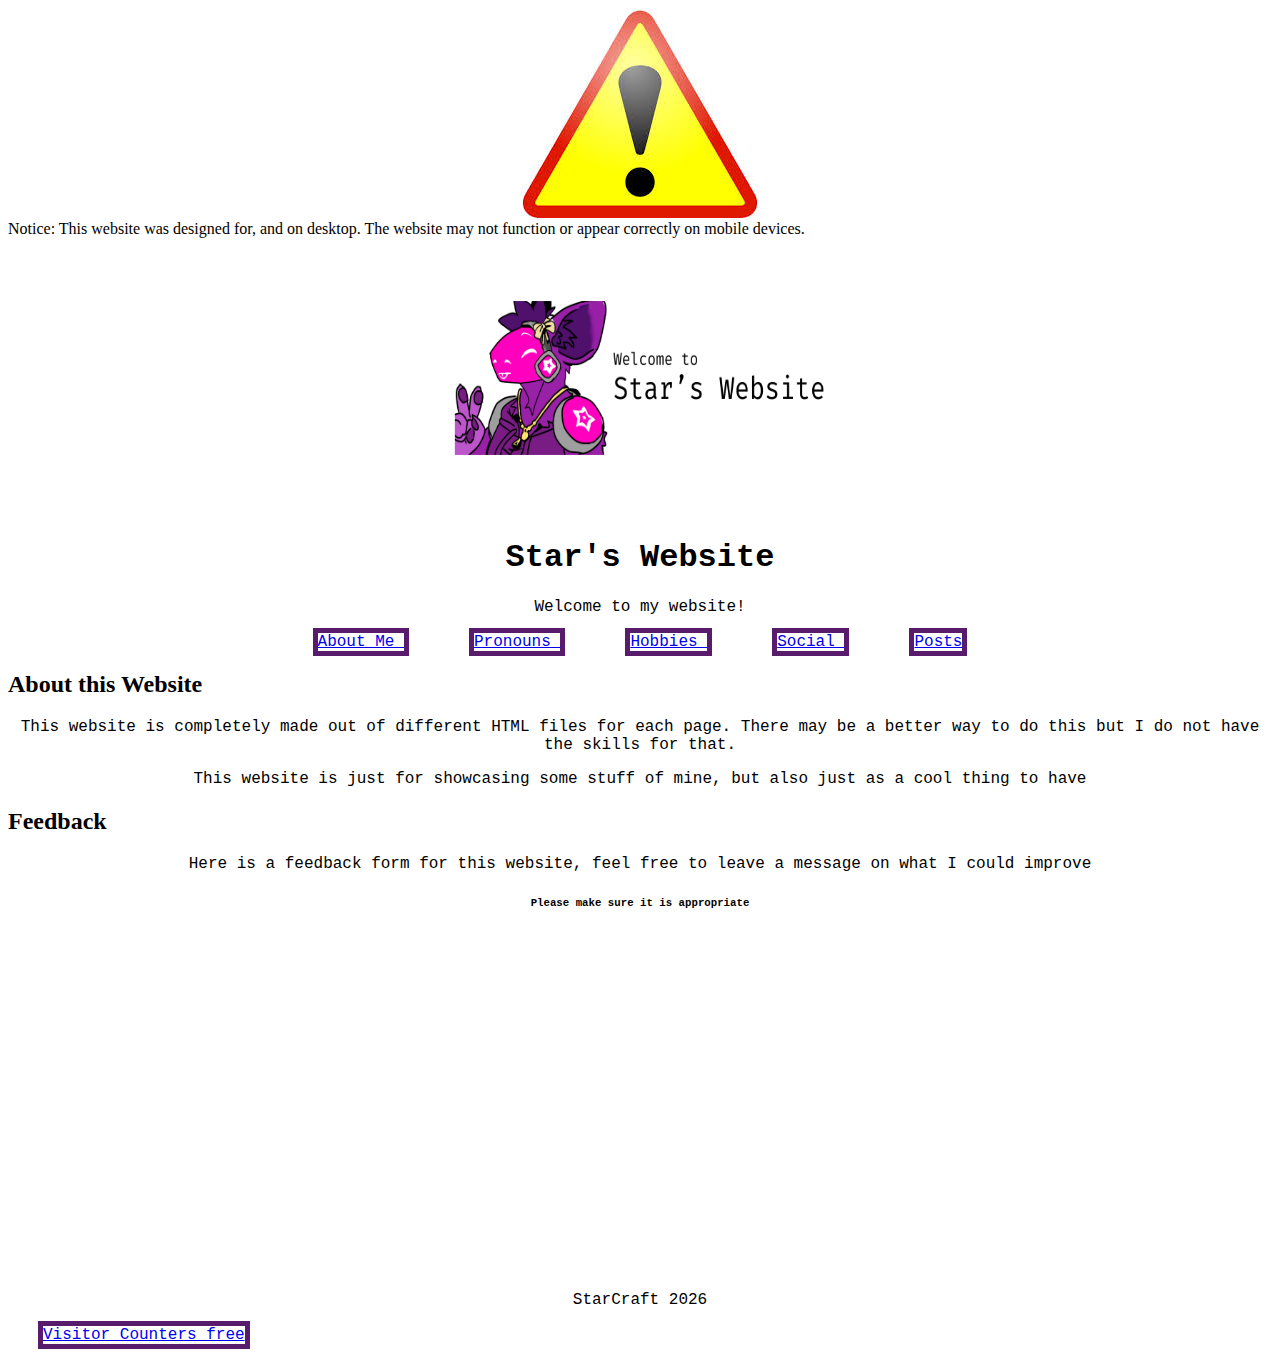
<file: index.html>
<!DOCTYPE html>
<html>
<head>
    <meta http-equiv="refresh" content="0; url=home.html">
    <title>You are being redirected...</title>
</head>
<body>
    <p>If you are not redirected automatically, click <a href="home.html" target="_self">here</a>.</p>
</body>
</html>
</file>
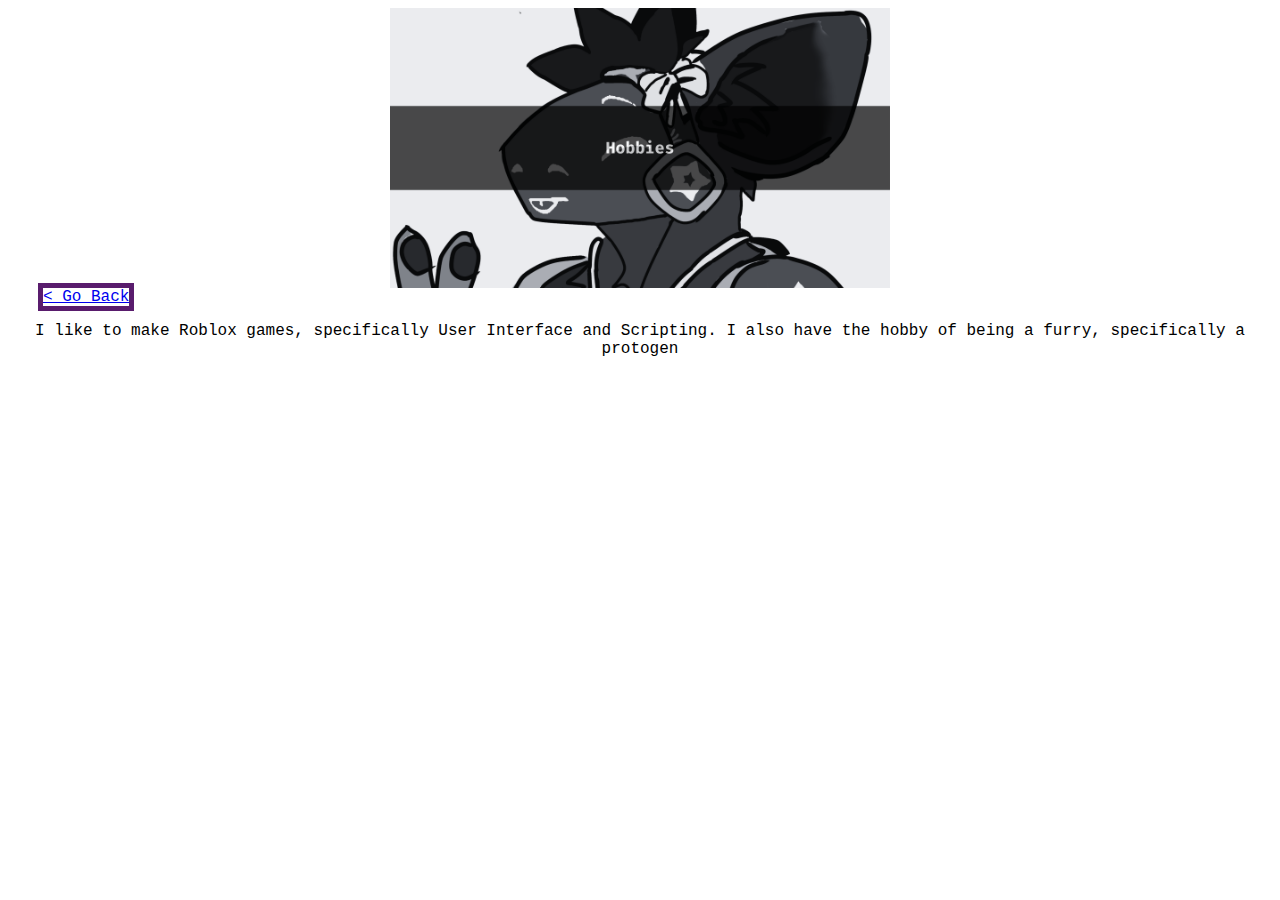
<file: hobbies.html>
<html>
<head>
<title>Stars Website - Hobbies</title>
<link rel="stylesheet" href="style.css">
</head>
<body>

<img src="hobbies.png" width="500" height="280"> 

<a href="home.html" target="_self"> < Go Back </a>

<p>I like to make Roblox games, specifically User Interface and Scripting. I also have the hobby of being a furry, specifically a protogen</p>

</body>
</html>
</file>
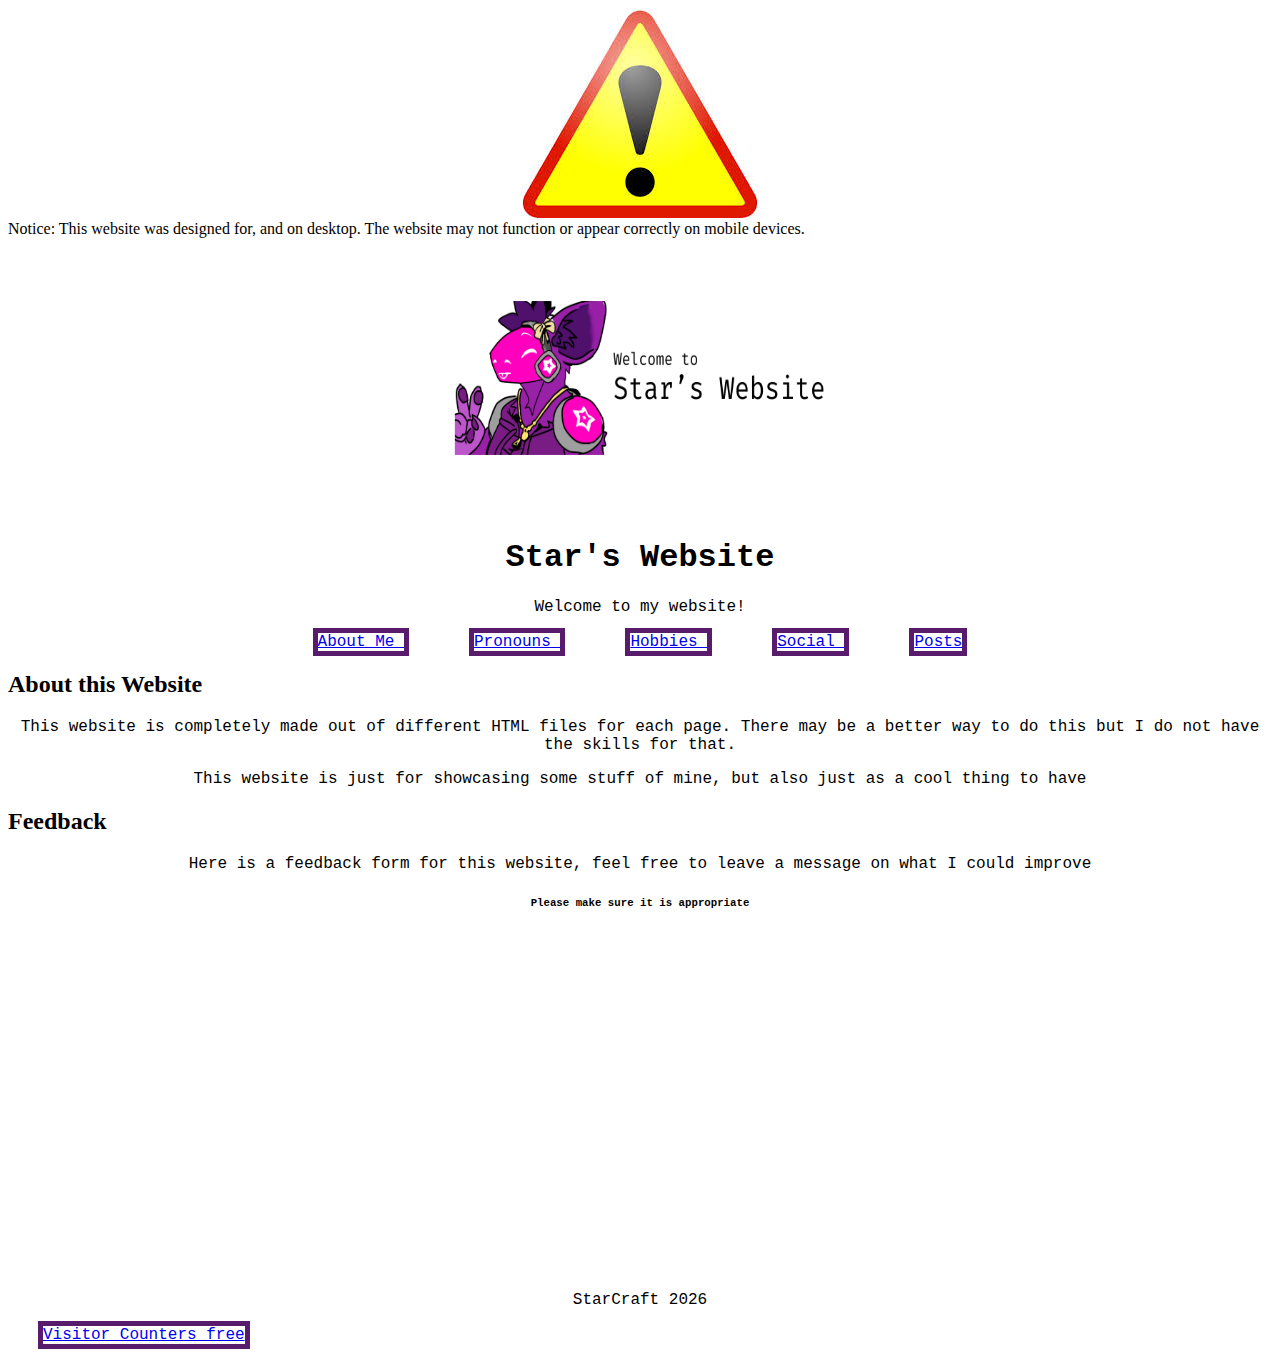
<file: home.html>
<!DOCTYPE html>
<html>
<head>
<title>Stars Website - Home</title>
<link rel="stylesheet" href="style.css">
</head>
<body>

<div class="boxwarn">
  <img src="warning.jpeg" alt="" class="icon">
  <span>Notice: This website was designed for, and on desktop. The website may not function or appear correctly on mobile devices.</span>
</div>

<img src="banner.png" width="400" height="280"> 
    
<h1>Star's Website</h1>
<p>Welcome to my website!</p>

<div id="linklist">
    <a href="about.html" target="_self"> About Me </a>
    <a href="pronouns.html" target="_self"> Pronouns </a>
    <a href="hobbies.html" target="_self"> Hobbies </a>
    <a href="social.html" target="_self"> Social </a>
    <a href="posts.html" target="_self"> Posts </a>
</div>

<h2>About this Website</h2>
<p>This website is completely made out of different HTML files for each page. There may be a better way to do this but I do not have the skills for that.</p>
<p>This website is just for showcasing some stuff of mine, but also just as a cool thing to have</p>

<h2>Feedback</h2>
<p>Here is a feedback form for this website, feel free to leave a message on what I could improve</p>
<h6>Please make sure it is appropriate</h6>

<iframe data-tally-src="https://tally.so/embed/dW0kyd?alignLeft=1&transparentBackground=1&dynamicHeight=1" loading="lazy" width="100%" height="337" frameborder="0" marginheight="0" marginwidth="0" title="Stars Website - Guestbook"></iframe>
<script>var d=document,w="https://tally.so/widgets/embed.js",v=function(){"undefined"!=typeof Tally?Tally.loadEmbeds():d.querySelectorAll("iframe[data-tally-src]:not([src])").forEach((function(e){e.src=e.dataset.tallySrc}))};if("undefined"!=typeof Tally)v();else if(d.querySelector('script[src="'+w+'"]')==null){var s=d.createElement("script");s.src=w,s.onload=v,s.onerror=v,d.body.appendChild(s);}</script>

<footer>
  <p>StarCraft 2026</p>
   <a href='https://www.counters-free.net/'>Visitor Counters free</a> <script type='text/javascript' src='https://www.freevisitorcounters.com/auth.php?id=d7d8e148e922cc689c6a66d2776e9585665efa11'></script>
<script type="text/javascript" src="https://www.freevisitorcounters.com/en/home/counter/1481316/t/11"></script>
</footer> 


</body>
</html>
</file>
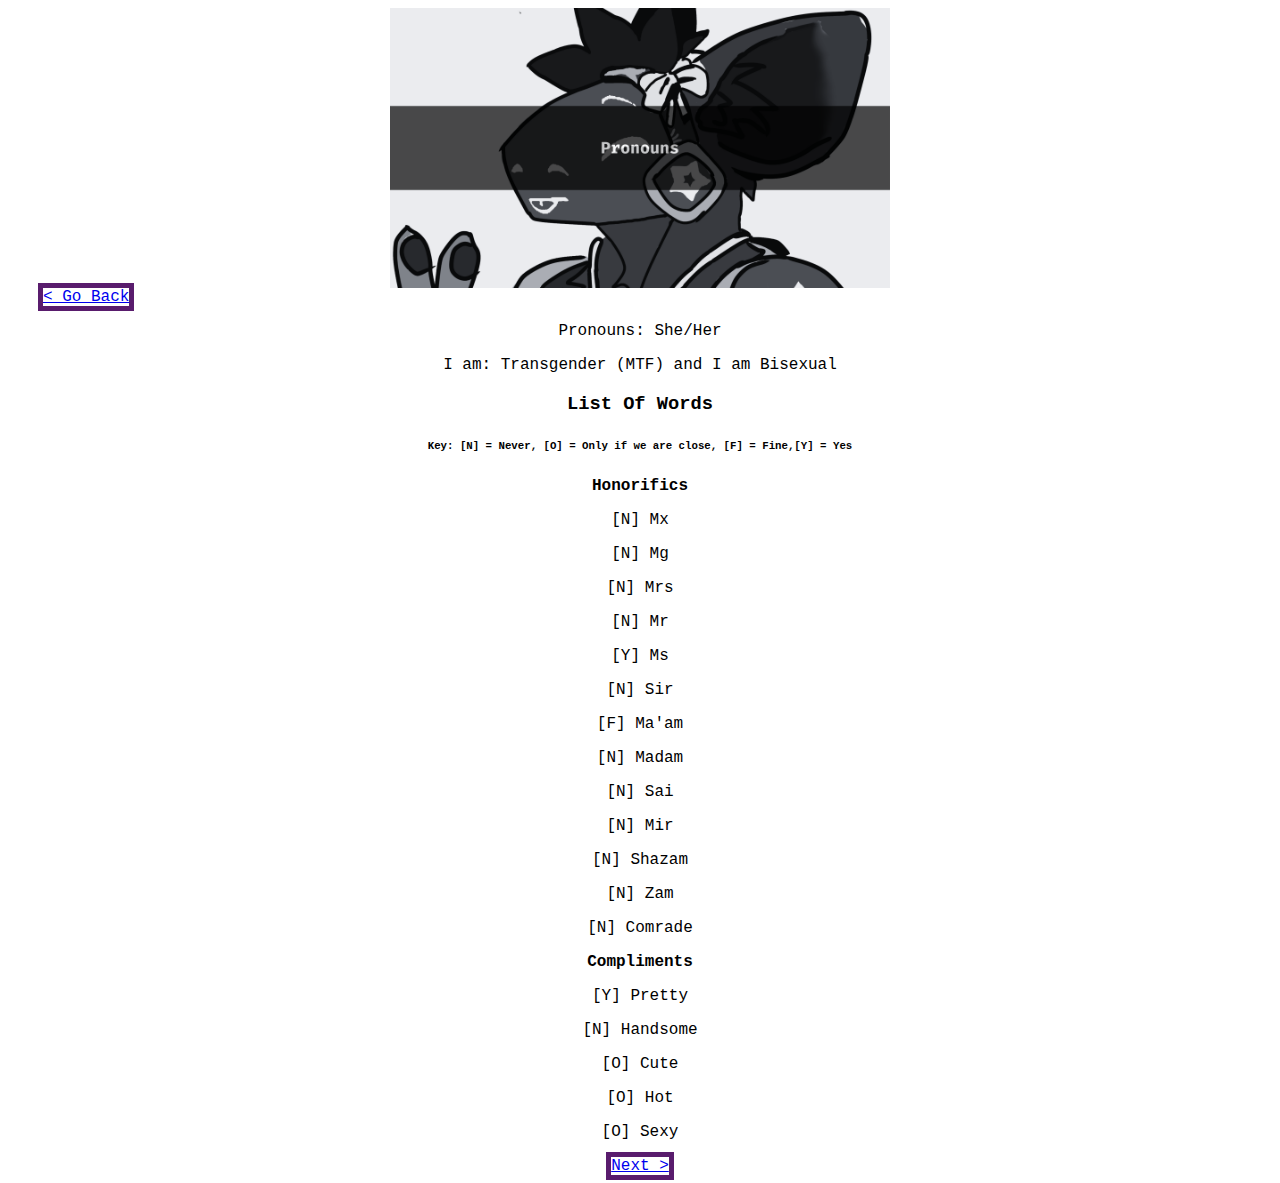
<file: pronouns.html>
<html>
<head>
<title>Stars Website - About Me</title>
<link rel="stylesheet" href="style.css">
</head>
<body>

<img src="pronouns.png" width="500" height="280"> 

<a href="index.html" target="_self"> < Go Back </a>

<p> Pronouns: She/Her </p>

<p> I am: Transgender (MTF) and I am Bisexual</p>

<h3> List Of Words </h3>

<h6>Key: [N] = Never, [O] = Only if we are close, [F] = Fine,[Y] = Yes </h6>

<p> <strong> Honorifics </strong> </p>

<p>[N] Mx</p>
<p>[N] Mg</p>
<p>[N] Mrs</p>
<p>[N] Mr</p>
<p>[Y] Ms</p>
<p>[N] Sir</p>
<p>[F] Ma'am</p>
<p>[N] Madam</p>
<p>[N] Sai</p>
<p>[N] Mir</p>
<p>[N] Shazam</p>
<p>[N] Zam</p>
<p>[N] Comrade</p>

<p> <strong> Compliments </strong> </p>

<p>[Y] Pretty</p>
<p>[N] Handsome</p>
<p>[O] Cute</p>
<p>[O] Hot</p>
<p>[O] Sexy</p>

<div id="linklist">
    <a href="pronounsnext.html" target="_self"> Next ></a>
</div>

</body>
</html>
</file>
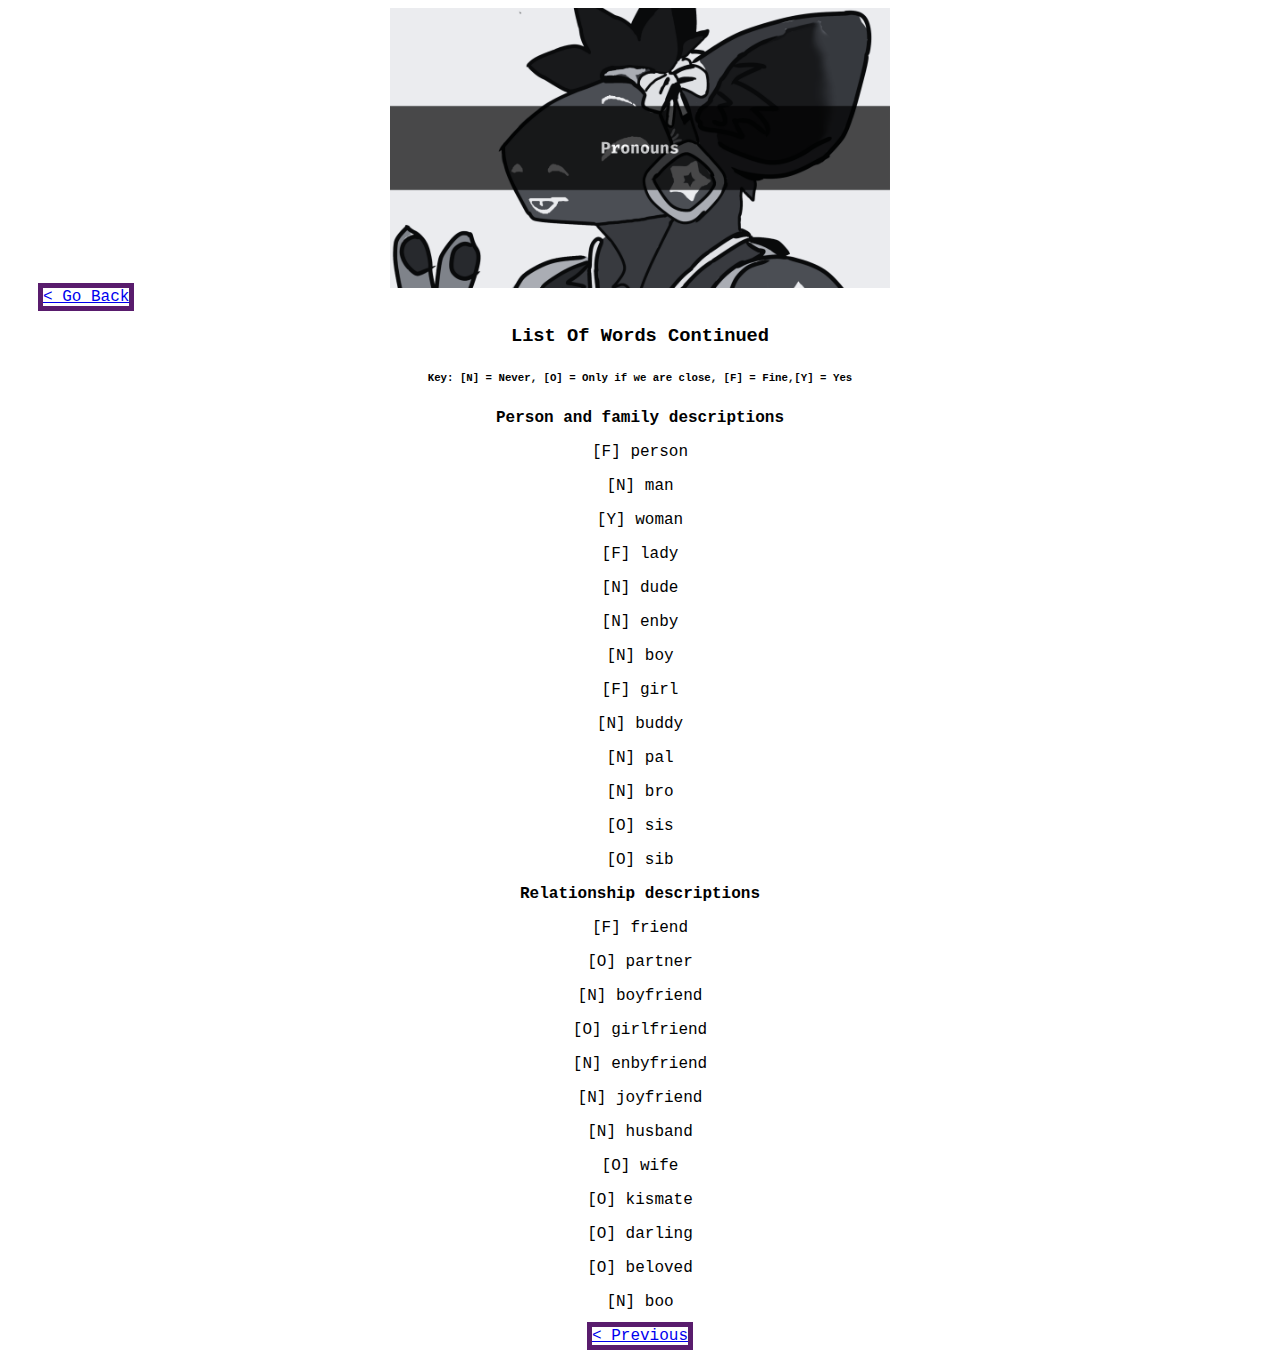
<file: pronounsnext.html>
<html>
<head>
<title>Stars Website - About Me</title>
<link rel="stylesheet" href="style.css">
</head>
<body>

<img src="pronouns.png" width="500" height="280"> 

<a href="index.html" target="_self"> < Go Back </a>

<h3> List Of Words Continued </h3>

<h6>Key: [N] = Never, [O] = Only if we are close, [F] = Fine,[Y] = Yes </h6>

<p> <strong> Person and family descriptions </strong> </p>
<p>[F] person</p>
<p>[N] man</p>
<p>[Y] woman</p>
<p>[F] lady</p>
<p>[N] dude</p>
<p>[N] enby</p>
<p>[N] boy</p>
<p>[F] girl</p>
<p>[N] buddy</p>
<p>[N] pal</p>
<p>[N] bro</p>
<p>[O] sis</p>
<p>[O] sib</p>

<p> <strong> Relationship descriptions </strong> </p>

<p>[F] friend</p>
<p>[O] partner</p>
<p>[N] boyfriend</p>
<p>[O] girlfriend</p>
<p>[N] enbyfriend</p>
<p>[N] joyfriend</p>
<p>[N] husband</p>
<p>[O] wife</p>
<p>[O] kismate</p>
<p>[O] darling</p>
<p>[O] beloved</p>
<p>[N] boo</p>

<div id="linklist">
    <a href="pronouns.html" target="_self"> < Previous</a>
</div>

</body>
</html>
</file>
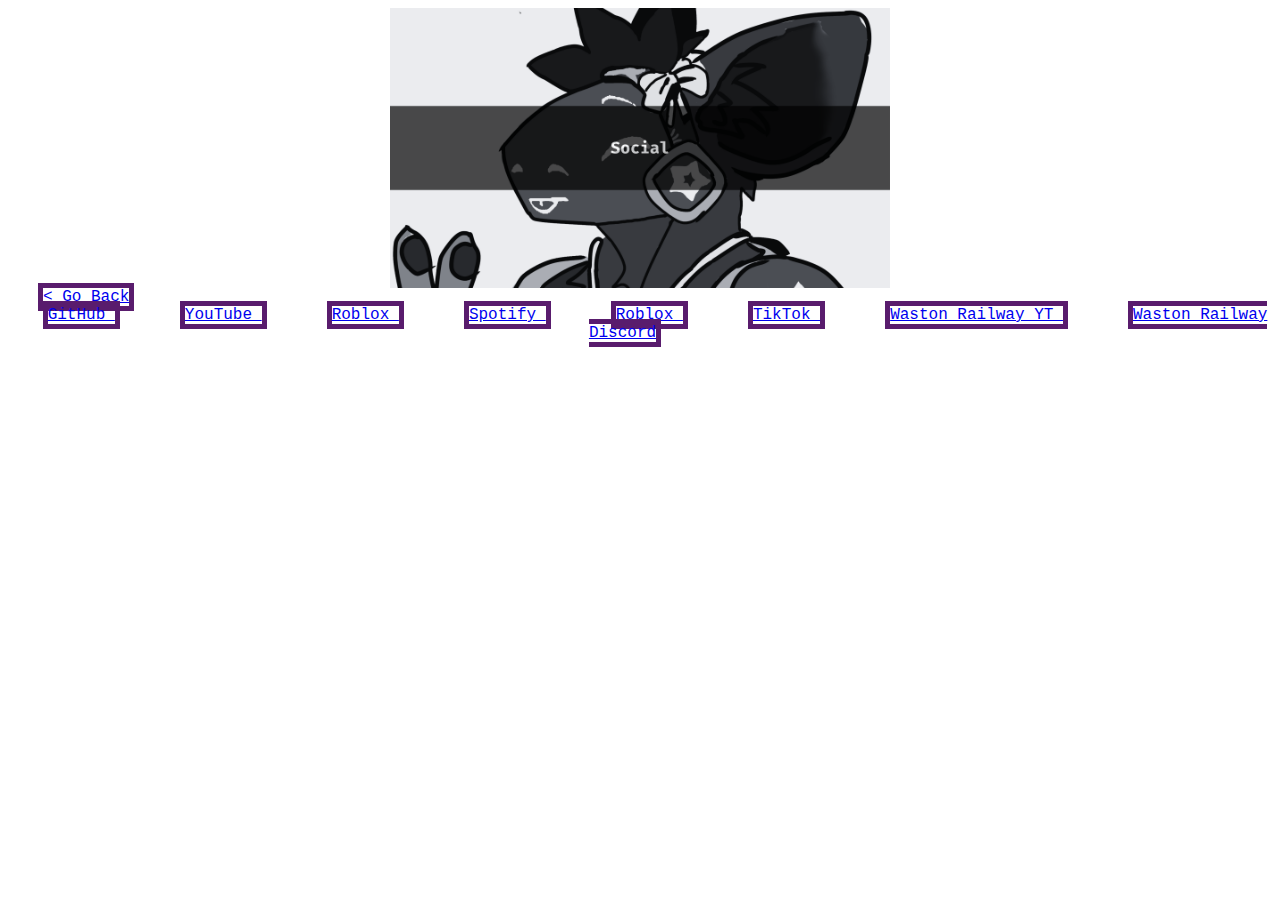
<file: social.html>
<html>
<head>
<title>Stars Website - Social</title>
<link rel="stylesheet" href="style.css">
</head>
<body>

<img src="social.png" width="500" height="280"> 

<a href="home.html" target="_self"> < Go Back </a>

<div id="linklist">
    <a href="https://github.com/OfficalCloud-Codes"> GitHub </a>
    <a href="https://www.youtube.com/@-MePix-"> YouTube </a>
    <a href="https://www.roblox.com/users/3980184428/profile"> Roblox </a>
    <a href="https://open.spotify.com/user/31ufr6iowo27k3y7x5e5gg4bt6sy?si=b30ae2a4bc234605"> Spotify </a>
    <a href="https://www.roblox.com/users/3980184428/profile"> Roblox </a>
    <a href="https://www.tiktok.com/@nsw.trains"> TikTok </a>
    <a href="https://www.youtube.com/@WastonRailwayOfficial"> Waston Railway YT </a>
    <a href="https://discord.gg/zyT3Vfz8WH"> Waston Railway Discord </a>
</div>

</body>
</html>
</file>
<file: style.css>
h1 {
    font-family: 'Lucida Console', 'Courier New', monospace;
    text-align: center;
}
h3 {
    font-family: 'Lucida Console', 'Courier New', monospace;
    text-align: center;
}
h6 {
    font-family: 'Lucida Console', 'Courier New', monospace;
    text-align: center;
}
p {
    font-family: 'Lucida Console', 'Courier New', monospace;
    text-align: center;
}
a {
   font-family: 'Lucida Console', 'Courier New', monospace; 
    border: rgb(89, 28, 109) solid 5px;
    margin-left: 30px;
    margin-right: 30px;
    text-align:right;
}
img {
  display: block;
  margin: auto;
}
#linklist
{
    text-align:center;
}
</file>
